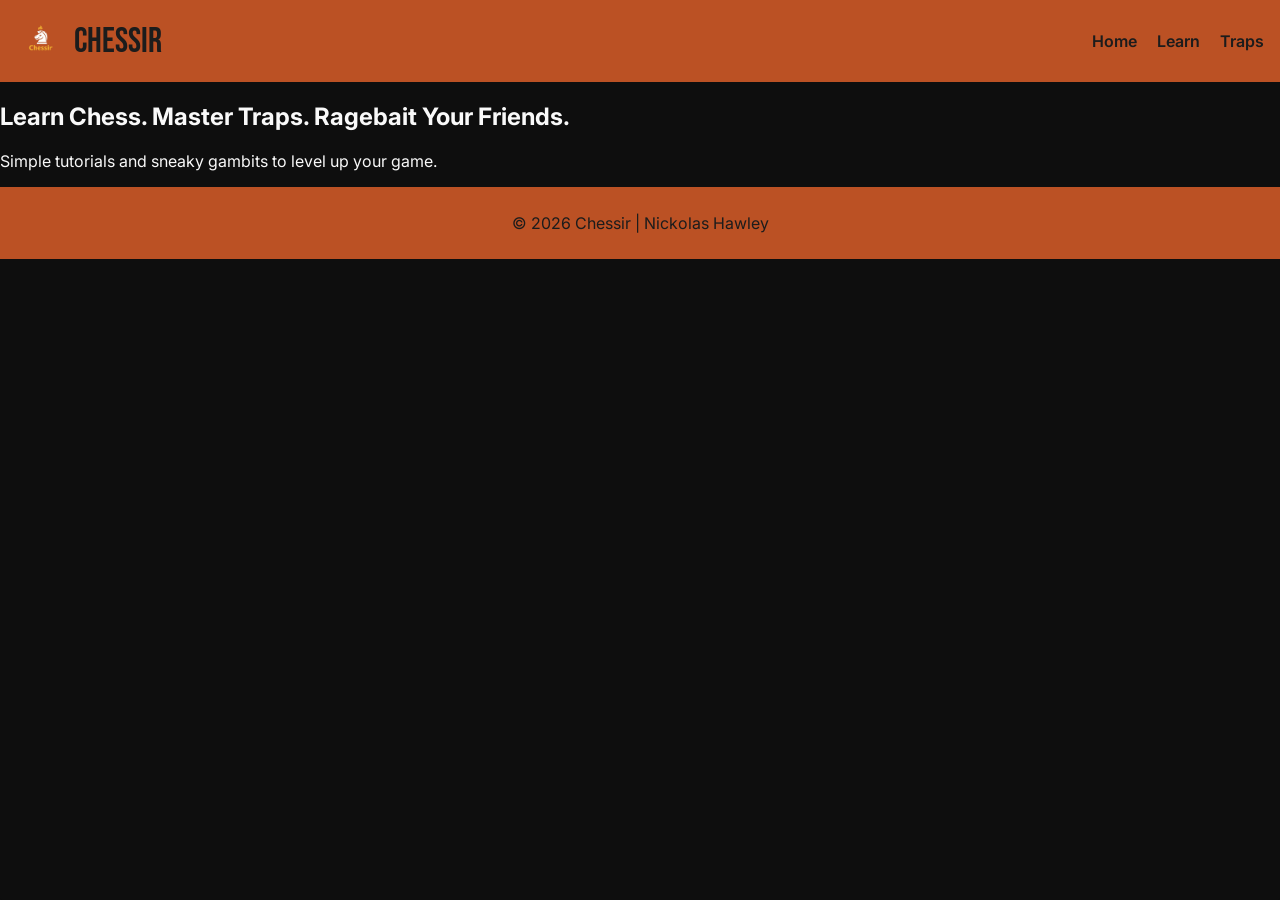
<file: index.html>
<!DOCTYPE html>
<html lang="en">
<head>
    <meta charset="UTF-8">
    <meta name="viewport" content="width=device-width, initial-scale=1.0">
    <title>Chessir | Home</title>
    <link rel="stylesheet" href="styles.css">
    <link href="https://fonts.googleapis.com/css2?family=Bebas+Neue&family=Inter:wght@300;400;600&display=swap" rel="stylesheet">
</head>
<body>
    <header>
        <div class="logo">
            <a href="index.html" class="logo">
                <img src="images/chesslogo.png" alt="Chessir logo">
                <span>Chessir</span>
            </a>
        </div>
        <nav>
            <a href="index.html">Home</a>
            <a href="learn.html">Learn</a>
            <a href="traps.html">Traps</a>
        </nav>
    </header>

    <section class="hero">
        <h2>Learn Chess. Master Traps. Ragebait Your Friends.</h2>
        <p>Simple tutorials and sneaky gambits to level up your game.</p>
    </section>

    <footer>
        <p>&copy; 2026 Chessir | Nickolas Hawley</p>
    </footer>
</body>
</html>
</file>
<file: styles.css>
/* Color Palette */
:root {
    --primary: #bb5124;
    --secondary: #1c1c1c;
    --accent1: #f4c542;
    --accent2: #f9f9f9;
}

/* Global */
body {
    margin: 0;
    font-family: 'Inter', sans-serif;
    background-color: var(--secondary);
    color: var(--accent2);
}
body::before {
    content: "";
    position: fixed;
    top: 0;
    left: 0;
    width: 100%;
    height: 100%;
    background-color: rgba(0, 0, 0, 0.5); 
    z-index: -1;
    backdrop-filter: blur(1px);
}

header {
    background-color: var(--primary);
    color: var(--secondary);
    padding: 1rem;
    display: flex;
    justify-content: space-between;
    align-items: center;
}

header h1 {
    font-family: 'Bebas Neue', sans-serif;
    font-size: 2.5rem;
    margin: 0;
}
.logo {
    display: flex;
    align-items: center;
    gap: 0.5rem;
    text-decoration: none;

}

.logo img {
    height: 50px;
    width: auto;
}

.logo span {
    font-family: 'Bebas Neue', sans-serif;
    font-size: 2.2rem;
    color: var(--secondary);
}

nav a {
    margin-left: 1rem;
    text-decoration: none;
    color: var(--secondary);
    font-weight: 600;
}

nav a:hover {
    color: var(--accent1);
}

.heroimg {
    background-image: linear-gradient(rgba(0, 0, 0, 0.5), rgba(0, 0, 0, 0.5)), url("images/battle.png");
    background-size: cover;
    background-repeat: no-repeat;
    background-position: center;
    position: relative;
    height: 400px;
    width: auto;
    

}
.hero-text {
    text-align: center;
    position: absolute;
    top: 30%;
    left: 20%;
    color: white;
}

.trap img,
.content img {
    width: 300px;
    max-width: 100%;
    border: 3px solid var(--primary);
    border-radius: 8px;
    margin: 1rem 0;
}

footer {
    background-color: var(--primary);
    color: var(--secondary);
    text-align: center;
    padding: 10px;
}
/* Chessboard*/
#board {
  width: 400px;
    margin: 0 auto;

}
</file>
